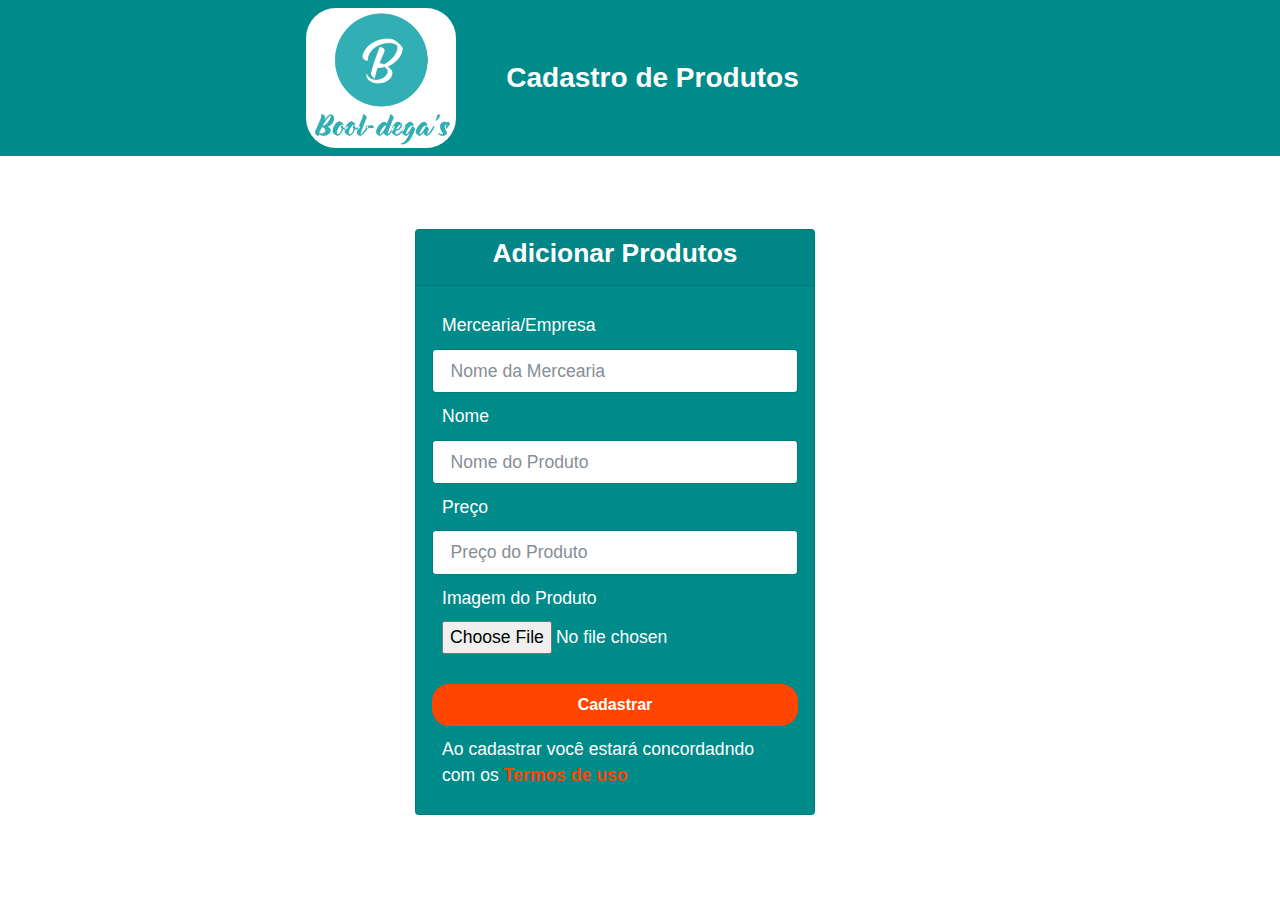
<file: telas/cad-prod.html>
<!DOCTYPE html>
<html lang="pt-br">
<head>
    <meta charset="UTF-8">
    <meta http-equiv="X-UA-Compatible" content="IE=edge">
    <meta name="viewport" content="width=device-width, initial-scale=1.0">
    <link rel="shortcut icon" href="../icon/favicon.ico" type="image/x-icon">
    <title>Bool-degaS - Cadastro de Produtos</title>

    <link rel="stylesheet" href="../css/bootstrap.min.css">
    <link rel="stylesheet" href="../css/style-cad-prod.css">
    <link rel="stylesheet" href="../css/responsive/cad-prod-responsive.css">
</head>
<body>
    <nav class="navbar navbar-light">
        <a href="../index.html"><img src="../imagens/logo-m.PNG" alt="" class="img-prod"></a>
        <a href="#" class="navbar-brand">
            Cadastro de Produtos
        </a>
    </nav>
    <div class="container">
        <div id="App" class="row pt-5">
            <div class="col-md-4">
                <div class="card">
                    <div class="card-header">
                        <h4>Adicionar Produtos</h4>
                    </div>
                    <form id="product-form" class="card-body">
                        <div class="form-group">
                            <label class="lb-form" for="nome-merc">Mercearia/Empresa</label>
                            <input type="text" id="nome-merc" placeholder="Nome da Mercearia" class="form-control" name="nome-merc">
                        </div>
                        <div class="form-group">
                            <label class="lb-form" for="nome-produto">Nome</label>
                            <input type="text" id="nome-produto" placeholder="Nome do Produto" class="form-control" name="nome-produto">
                        </div>
                        <div class="form-group">
                            <label class="lb-form" for="preco">Preço</label>
                            <input type="number" id="preco" name="preco" placeholder="Preço do Produto" step="0.01" class="form-control">
                        </div>
                        <div class="form-group">
                            <label class="lb-form">Imagem do Produto</label>
                            <input class="lb-form" type="file" id="img-prod" placeholder="Imagem do Produto" class="form-control">
                        </div>
                        <input type="submit" value="Cadastrar" class="btn btn-block">    
                        <div class="lb-box">
                            <label for="check">Ao cadastrar você estará concordadndo com os <a href="#">Termos de uso</a></label>
                        </div>
                    </form>
                </div>
            </div>
            
            
        </div>
    </div>


    <script src="../arqv-js/scripts-cad-prod.js"></script>
</body>
</html>
</file>
<file: css/style-cad-prod.css>
*{
    margin: 0;
    padding: 0;
    box-sizing: border-box;
}
/* Config dos labels e inputs*/

label, input{
    display: block;
    width: 100%;
}

a{
    color: #008B8B;
}

/* Config da barra de navegação*/
.navbar{
    width: 100%;
    background-color: #008B8B;
    margin-left: auto;
    margin-right: auto;
    display: flex;
    justify-content: center;
    flex-wrap: wrap;
}
.navbar .navbar-brand{
    color: #FFF;
    font-family: Verdana, Geneva, Tahoma, sans-serif;
    font-weight: bold;
    font-size: 28px;
    margin-right: 125px;
}
.navbar .navbar-brand:hover{
    color: orangered;
}

.navbar .img-prod{
    width: 150px;
    display: flex;
    position: relative;
    right: 50px;
    border-radius: 30px; 
}
/* Config do container.. div pai.*/
.container{
   display: flex;
   position: relative;
    width: 500px;
    background-color: #FFF;
    border-radius: 10px;
    padding: 25px;
    margin-bottom: 40px;
}

.container #Ad-prod{
    display: flex;
    justify-content: center;
    
}

.container .card{
    display: flex;
    position: relative;
    width: 400px;
    background-color: #008B8B;
}

.card .card-header{
    display: flex;
    justify-content: center;
}

.card .card-header h4{
    color: #FFF;
}
.card .card-header h4:hover{
    color: orangered;
}
/*Config da parte do form*/
form .lb-form{
    color: #FFF;
    margin: 10px;
}
form .btn{
    color: #FFF;
    font-weight: bold;
    font-size: 16px;
    background-color: orangered;
    margin-top: 20px;
}

form .btn:hover{
    background-color: black;
    color: orangered;
}

.lb-box{
    display: flex;
    margin: 10px;
    color: #FFF;
}

.lb-box a{
    color: orangered;
    font-weight: bold;
    text-decoration: none;
}

.lb-box a:hover{
    color: black;
}
/* Config da lista de prod cadstrado*/
.list-m{
    margin: 10px;
    display: flex;
    justify-content: center;
    left: 300px;
}
.list-n{
    margin: 5px;

}
</file>
<file: css/responsive/cad-prod-responsive.css>
@media screen and (max-width: 700px){
    
    .navbar .navbar-brand{
        font-size: 19px;
    }
    .navbar .img-prod{
        width: 100px;
        right: 15px;
    }
    .navbar{
        display: flex;
        justify-content: center;
    }
    .navbar .navbar-brand{
        margin-left: 85px;
        
    }

    /* Config do container.. div pai.*/
    .container{
        width: 100%;
    }
    .container .card{
        width: 100%;
    }
    
}
</file>
